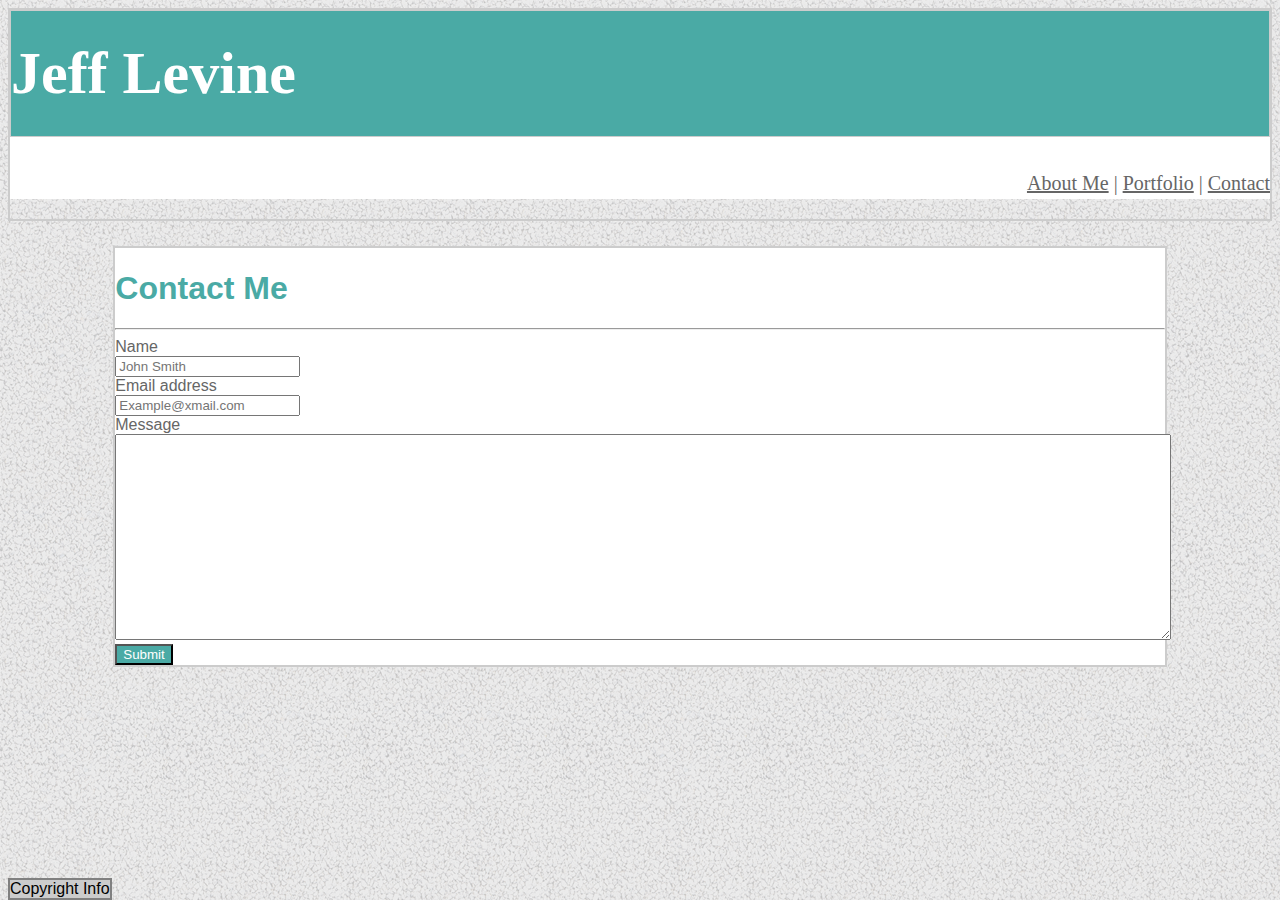
<file: contact.html>
<!doctype html>
<html>
    <head>
        <title>Jeff Levine | Contact Me</title>
        <link rel="stylesheet" href="https://stackpath.bootstrapcdn.com/bootstrap/4.1.3/css/bootstrap.min.css" integrity="sha384-MCw98/SFnGE8fJT3GXwEOngsV7Zt27NXFoaoApmYm81iuXoPkFOJwJ8ERdknLPMO" crossorigin="anonymous">
        <link rel="stylesheet" href="./assets/styles/style.css">
        <meta name="viewport" content="width=device-width, initial-scale=1">
    </head>

    <body>
        <header class="container-fluid text-center">
            <div class="row justify-content-around">
                    <div class="col-sm-1 spacer"></div>
                    <div class="col-sm-2 name">
                        <h1>Jeff Levine</h1>
                    </div>
                    <div class="col-sm-8 navigation">
                        <ul>
                        <a href="index.html">About Me</a>  |
                        <a href="portfolio.html">Portfolio</a>  |
                        <a href="contact.html">Contact</a>
                        </ul>
                    </div>
                    <div class="col-sm-1 spacer"></div>       
            </div>
        </header>
        
        <main class="jumbotron maincontent clearfix">
                <h1 class="display-4 heading">Contact Me</h1>
                <hr class="my-4">
                
                <div class="form-group">
                    <label for="exampleInputName1">Name</label><br>
                    <input type="email" class="form-control" id="exampleInputEmail1" aria-describedby="emailHelp" placeholder="John Smith">
                </div>

                <div class="form-group">
                    <label for="exampleInputEmail1">Email address</label><br>
                    <input type="email" class="form-control" id="exampleInputEmail1" aria-describedby="emailHelp" placeholder="Example@xmail.com">
                </div>

                <div class="form-group">
                    <label for="exampleInputMessage1">Message</label><br>
                    <textarea class="message"></textarea>
                </div>
                
                <button type="button" class="btn btn-secondary button">Submit</button>
                
        </main>

        <footer class="container-fluid footing text-center">
            <div class="row">
                <div class="col">
                    Copyright Info
                </div>
            </div>    
        </footer>
    </body>
</html>
</file>
<file: assets/styles/style.css>
.clearfix::after {
    content: "";
    clear: both;
    display: table;
}

header {
    border: solid #cccccc 2px;
    font-family: Georgia, 'Times New Roman', Times, serif;
}
.name {
    background: #4aaaa5;
    border: solid #cccccc 1px;
    color: #ffffff;
    font-size: 30px;
    line-height: 45px;    
}

.navigation {
    background: #ffffff;
    text-align: right;
    font-size: 20px;
    line-height: 32px;
    padding-top: 10px;
    color: #666666;

}

.spacer {
    background: #ffffff;
}

a {
    color: #666666;
}

a:visited {
    color: #666666;
}

.maincontent {
    margin-left: 8.33%;
    margin-right: 8.33%;
    margin-top: 25px;
    margin-bottom: 25px;
    background: #ffffff;
    border: solid 2px #cccccc;
    color: #666666;
}

.heading {
    color: #4aaaa5;
}

.footing {
    background: #cccccc;;
    border: solid grey 2px;
    position: fixed;
    bottom: 0px;
    z-index: 2;
}

img {
    float: left;
    margin-right: 10px;
}

p {
    text-indent: 50px;
}

body {
    background-image: url("../images/gravel.png");
    font-family: Arial, Helvetica, sans-serif;
}

.message {
    width: 100%;
    height: 200px;
}

.button {
    color: #ffffff;
    background-color: #4aaaa5;
}

.rp2, .rp3 {
    margin-top: 25px;
}

#img1 {
    width: 250px;
    height: 35px;
    text-align: center;
    padding-top: 5px;
    padding-right: 30px;
    background: #4aaaa5;
    color: #ffffff;
    position: absolute;
    top: 200px;
    z-index: 1


}


@media screen and (max-width: 640px) {
    .navigation {
        text-align: center;
    }

    .pic2, .pic4 {
        margin-top: 25px;
    }

    #mediamargin {
        margin-top: 25px;
    }

    .heading {
        text-align: center;
    }

    .bio {
        position: relative;
        left: 30px;
        margin-bottom: 25px;
    }

    .smblock {
        position: relative;
        left: 35px;
    }
}
</file>
